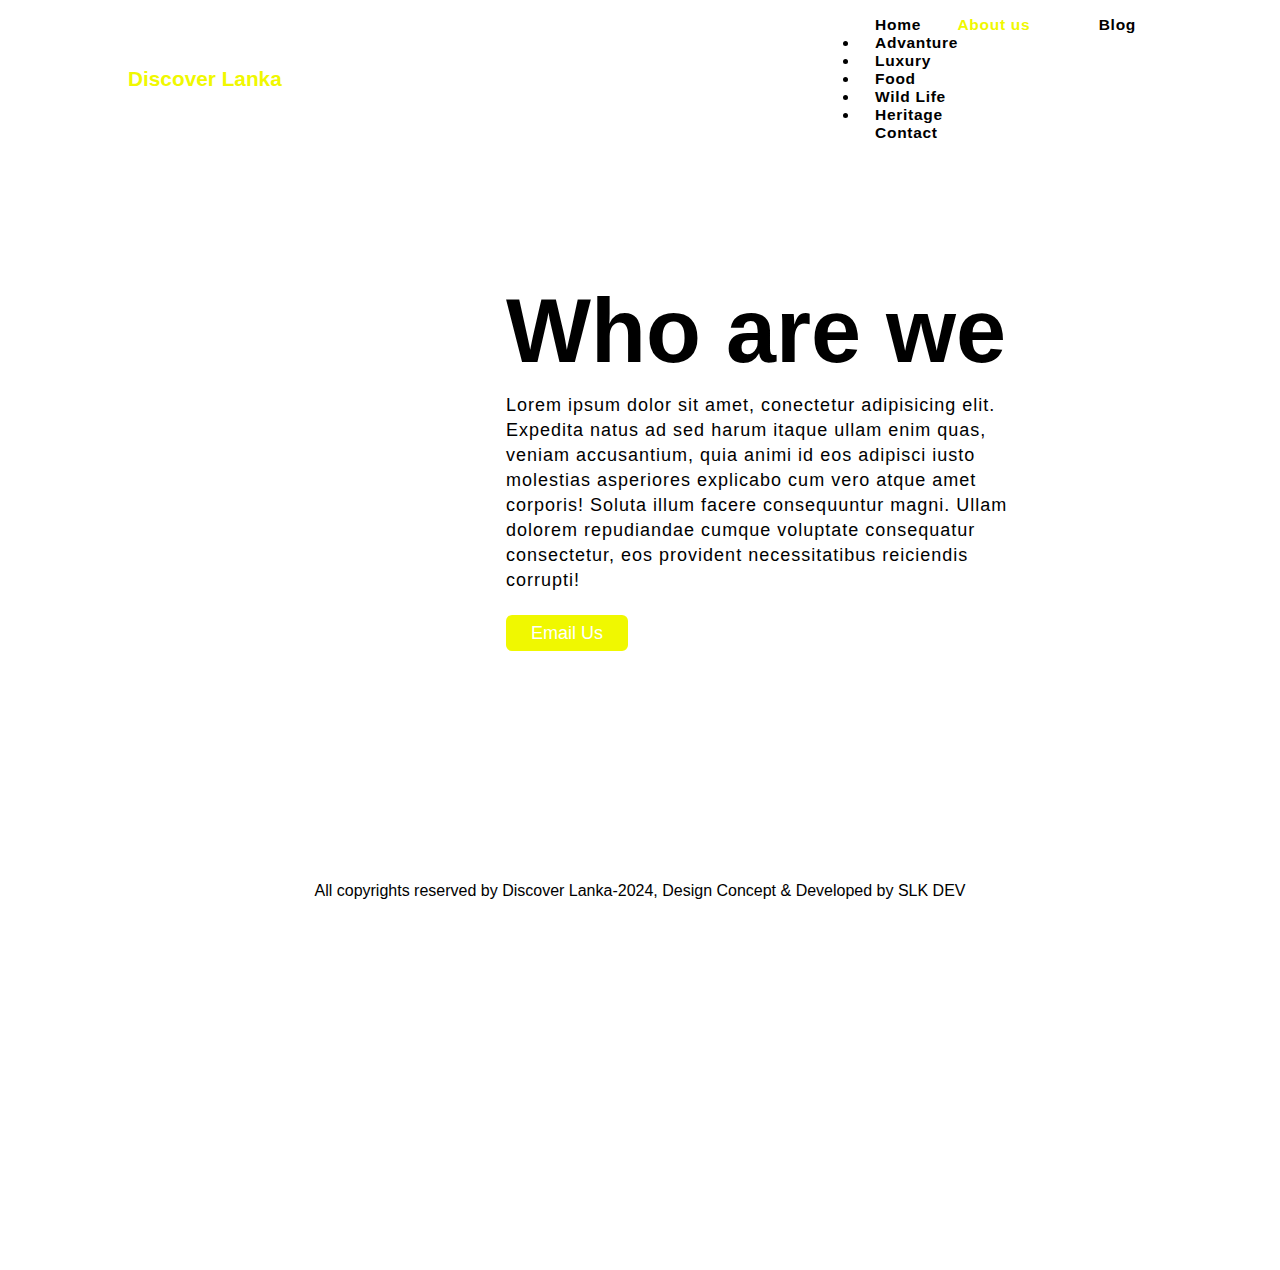
<file: about us/index.html>
<!DOCTYPE html>
<html lang="en">
  <head>
    <meta charset="utf-8">
    <meta name="viewport" content="width=device-width, initial-scale=1">
    <title>About us | Discover Lanka</title>
    <link rel="icon" type="images/x-icon" href="./img/letter-d.png">
    <link href="https://cdn.jsdelivr.net/npm/bootstrap@5.3.2/dist/css/bootstrap.min.css" rel="stylesheet" integrity="sha384-T3c6CoIi6uLrA9TneNEoa7RxnatzjcDSCmG1MXxSR1GAsXEV/Dwwykc2MPK8M2HN" crossorigin="anonymous">
    <link rel="stylesheet" href="style.css">
  </head>
  <body>
    
    <script src="https://cdn.jsdelivr.net/npm/bootstrap@5.3.2/dist/js/bootstrap.bundle.min.js" integrity="sha384-C6RzsynM9kWDrMNeT87bh95OGNyZPhcTNXj1NW7RuBCsyN/o0jlpcV8Qyq46cDfL" crossorigin="anonymous"></script>
    <header>
        <div class="logo">
            <a href="../hero/index.html">Discover Lanka </a>
        </div>
        <input type="checkbox" id="click">
        <label for="click" class="mainicon">
            <div class="menu">
                <i class="bi bi-list"></i>
            </div>
        </label>
        <nav>
            <a href="../hero/index.html">Home</a>
            <a href="#" class="active">About us</a>
            <a class="dropdown-menu">
  <a type="button" data-bs-toggle="dropdown" aria-expanded="false">
    Blog
  </a>
  <ul class="dropdown-menu">
    <li><a href="#">Advanture</a></li>
    <li><a href="#">Luxury</a></li>
    <li><a href="#">Food</a></li>
    <li><a href="#">Wild Life</a></li>
    <li><a href="#">Heritage</a></li>
  </ul>
</a>
            <a href="../contact/index.html">Contact</a>
        </nav>
    </header>
    <!DOCTYPE html>
  <section class="about-us">
    <div class="about">
      <div class="text">
        <h2>Who are we</h2>
          <p>Lorem ipsum dolor sit amet, conectetur adipisicing elit. Expedita natus ad sed harum itaque ullam enim quas, veniam accusantium, quia animi id eos adipisci iusto molestias asperiores explicabo cum vero atque amet corporis! Soluta illum facere consequuntur magni. Ullam dolorem repudiandae cumque voluptate consequatur consectetur, eos provident necessitatibus reiciendis corrupti!</p>
        <div class="data">
        <a href="#" class="hire">Email Us</a>
        </div>
      </div>
    </div>
  </section>
  <div class="footer">
    <p>All copyrights reserved by Discover Lanka-2024, Design Concept & Developed by SLK DEV</p>
  </div>
  </body>
</html>
</file>
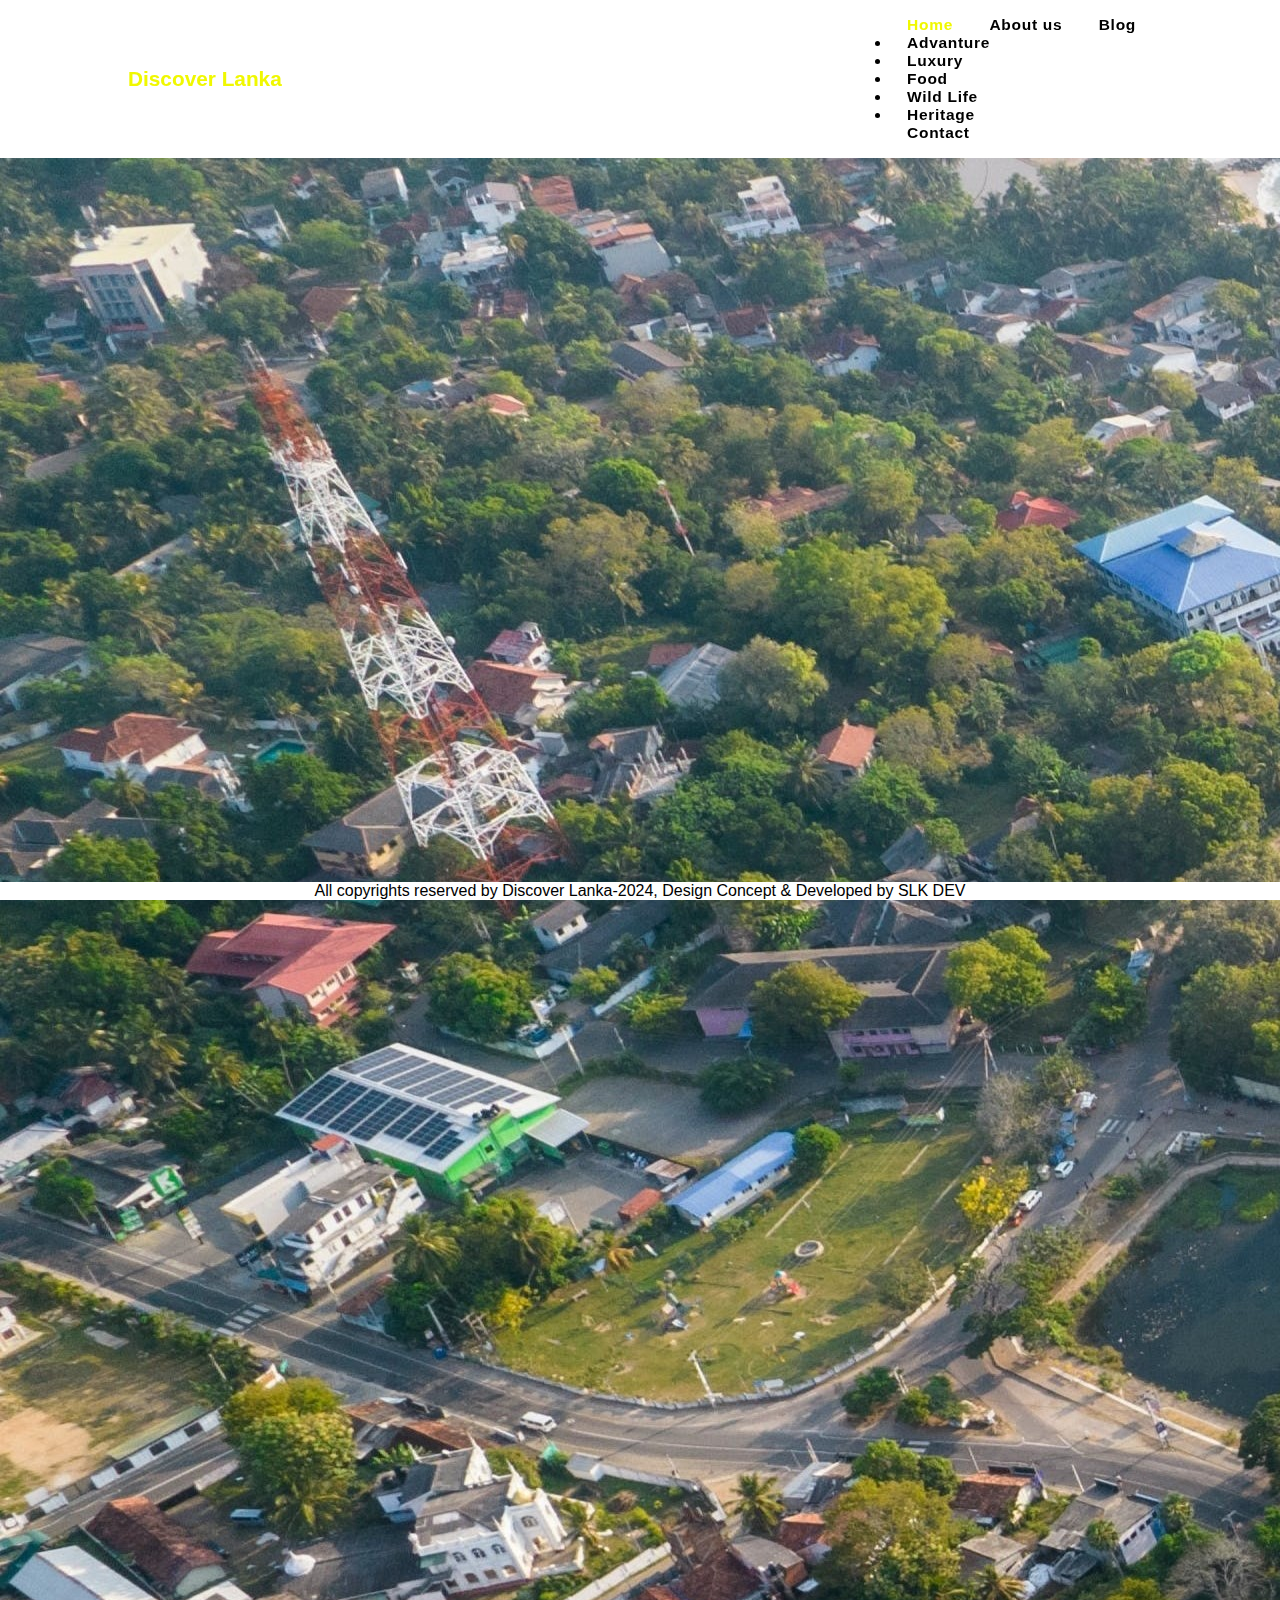
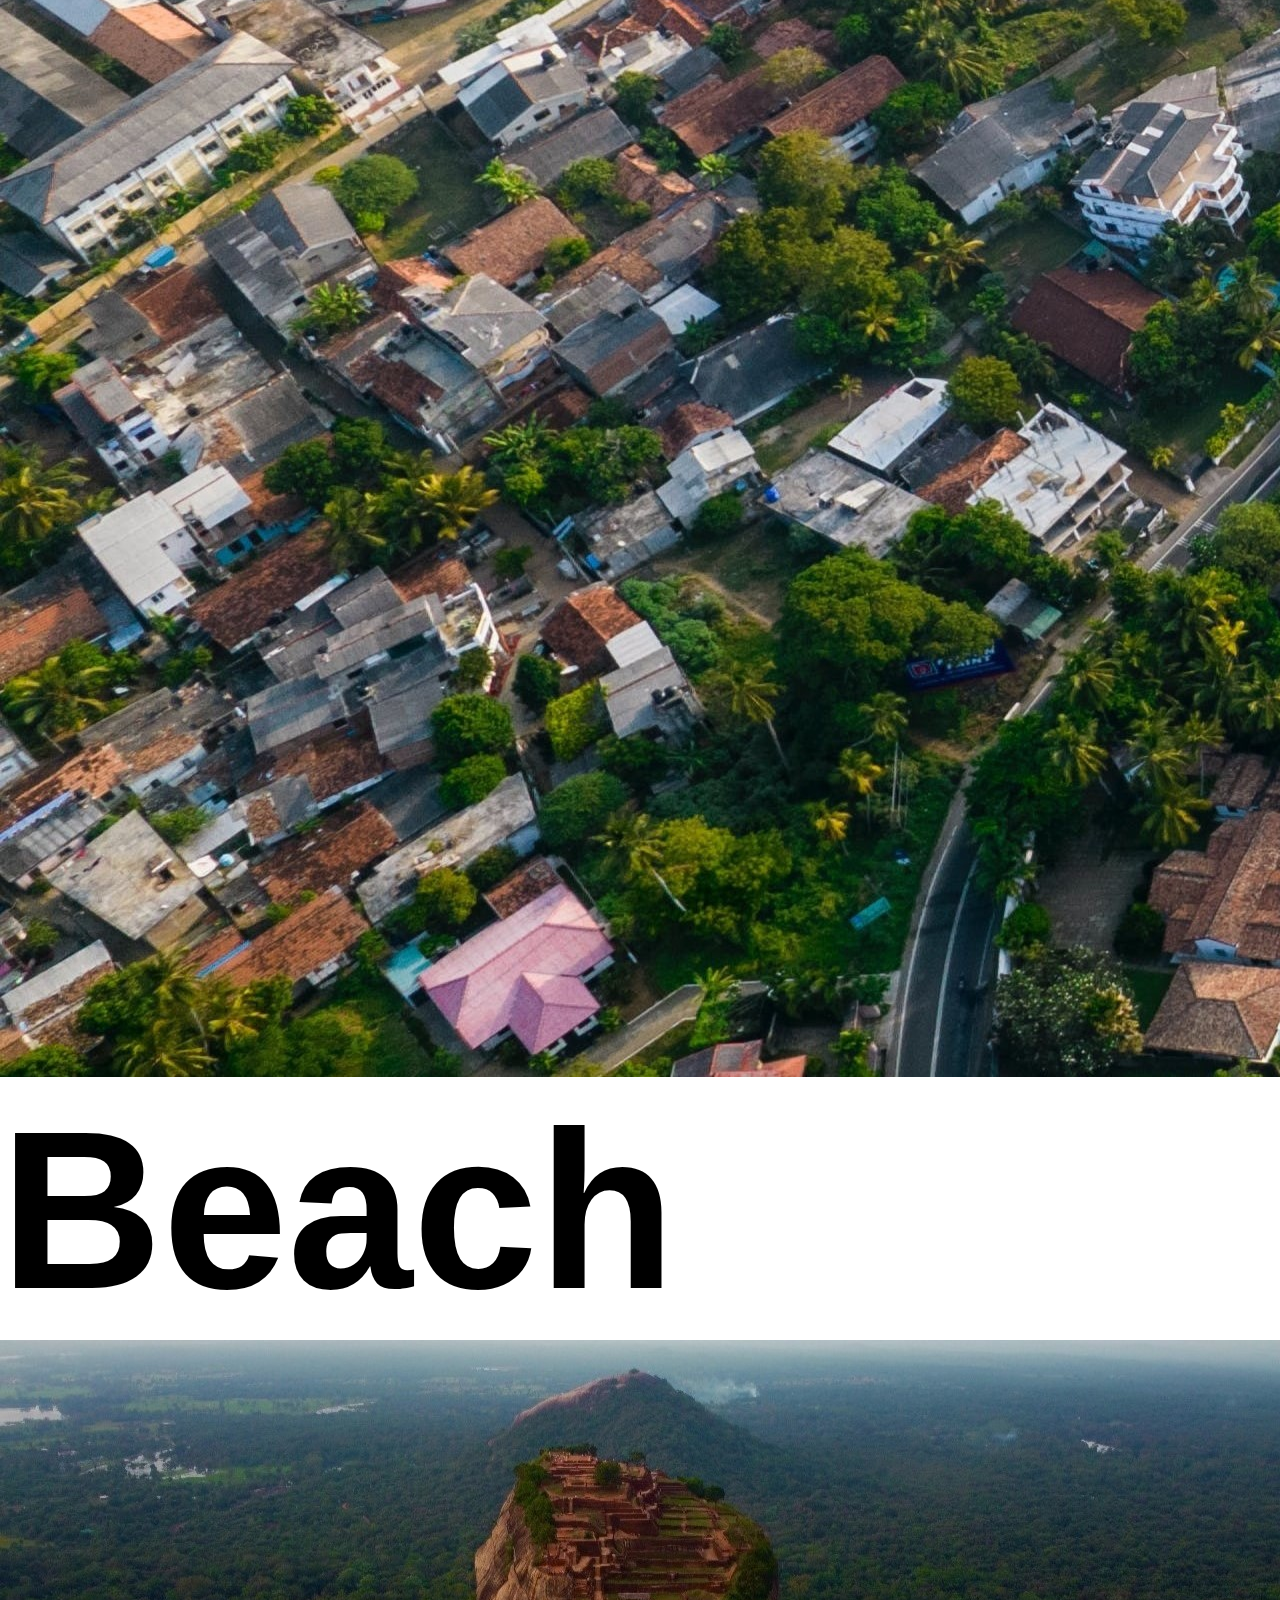
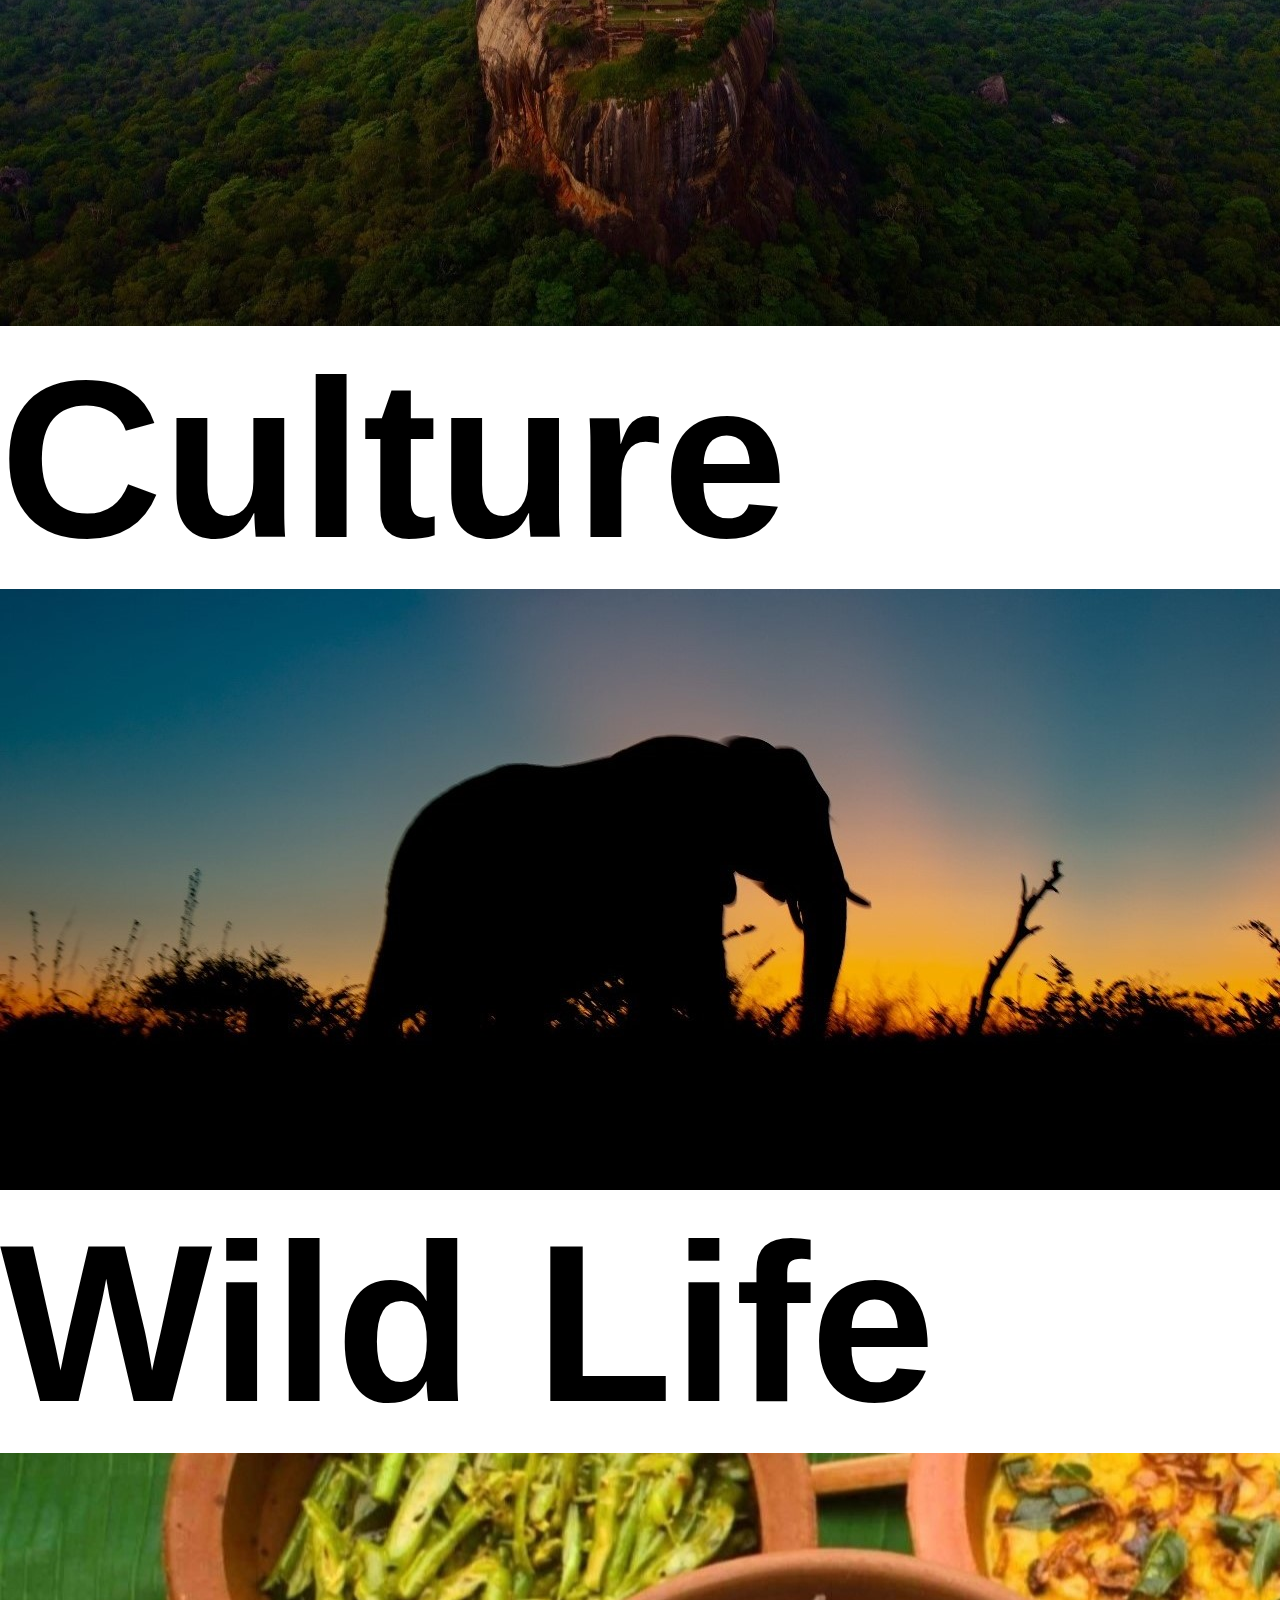
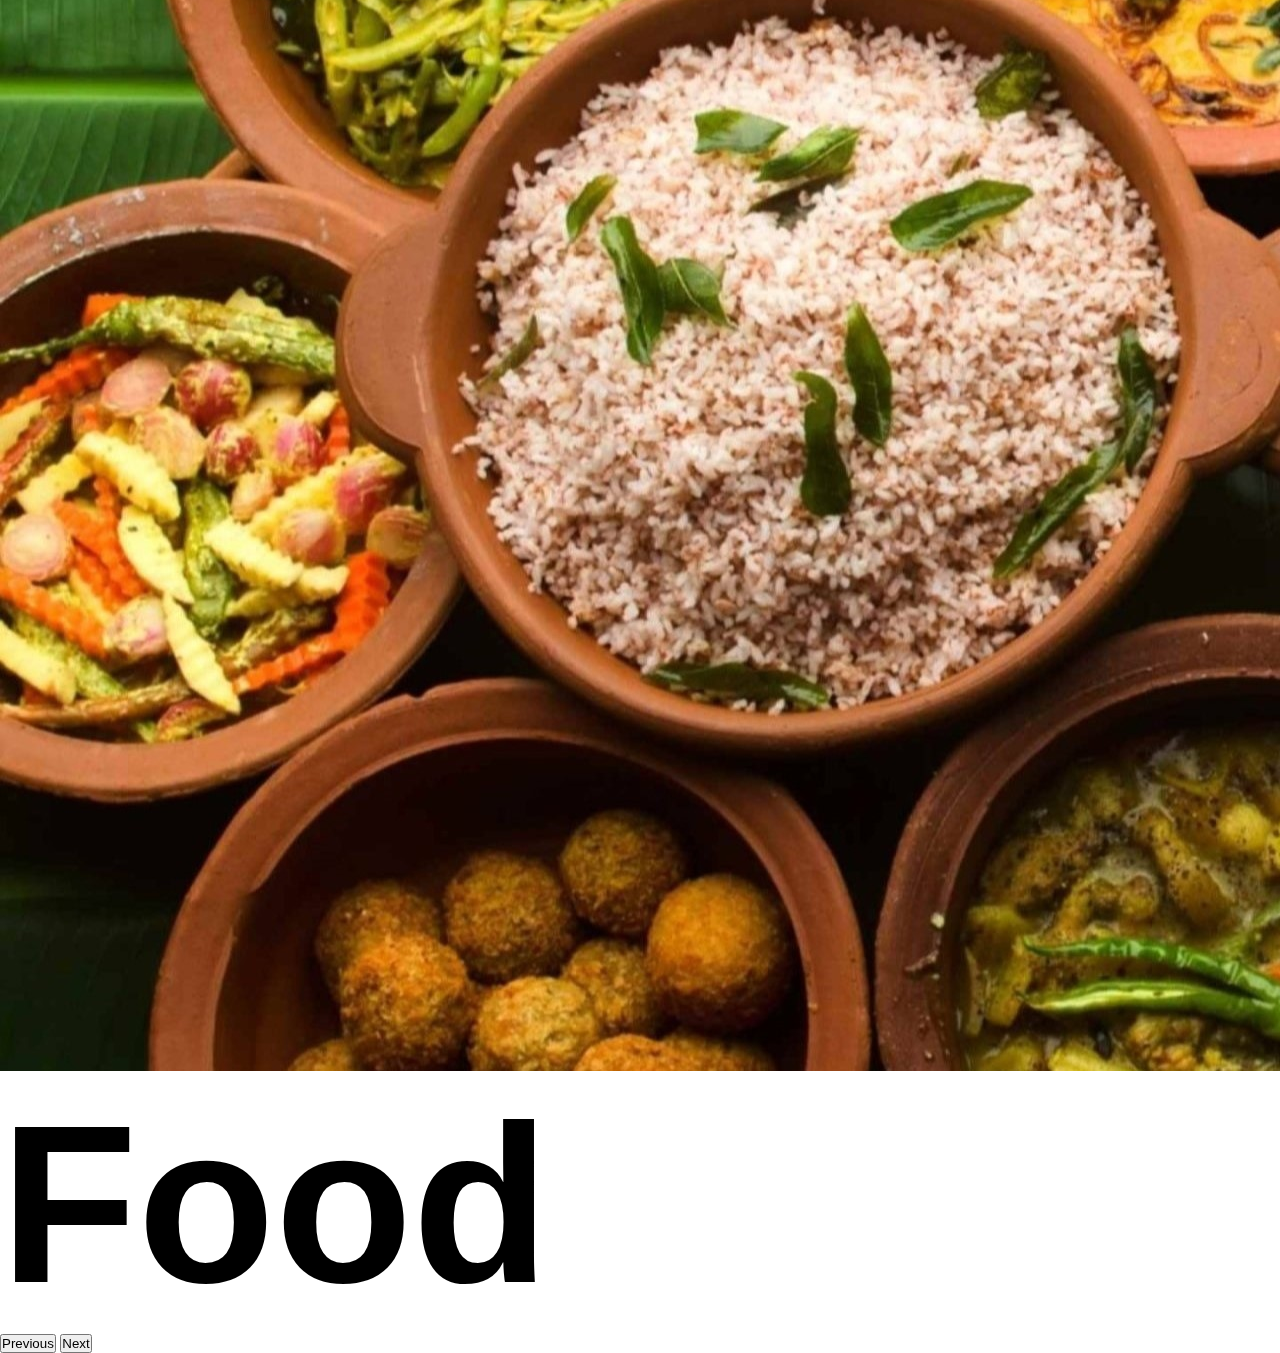
<file: hero/index.html>
<!DOCTYPE html>
<html lang="en">
  <head>
    <meta charset="utf-8">
    <meta name="viewport" content="width=device-width, initial-scale=1">
    <title>Discover Lanka</title>
    <link rel="icon" type="images/x-icon" href="./img/letter-d.png">
    <link href="https://cdn.jsdelivr.net/npm/bootstrap@5.3.2/dist/css/bootstrap.min.css" rel="stylesheet" integrity="sha384-T3c6CoIi6uLrA9TneNEoa7RxnatzjcDSCmG1MXxSR1GAsXEV/Dwwykc2MPK8M2HN" crossorigin="anonymous">
    <link rel="stylesheet" href="style.css">
    <script src="app.js"></script>
  </head>
  <body>
    <div id="Preloader"></div>
    <script src="https://cdn.jsdelivr.net/npm/bootstrap@5.3.2/dist/js/bootstrap.bundle.min.js" integrity="sha384-C6RzsynM9kWDrMNeT87bh95OGNyZPhcTNXj1NW7RuBCsyN/o0jlpcV8Qyq46cDfL" crossorigin="anonymous"></script>
    <header>
        <div class="logo">
            <a href="index.html">Discover Lanka</a>
        </div>
        <input type="checkbox" id="click">
        <label for="click" class="mainicon">
            <div class="menu">
                <i class="bi bi-list"></i>
            </div>
        </label>
        <nav>
            <a href="#" class="active">Home</a>
            <a href="../about us/index.html">About us</a>
            <a type="button" data-bs-toggle="dropdown" aria-expanded="false">
              Blog
            </a>
            <ul class="dropdown-menu">
              <li><a href="#">Advanture</a></li>
              <li><a href="#">Luxury</a></li>
              <li><a href="#">Food</a></li>
              <li><a href="#">Wild Life</a></li>
              <li><a href="#">Heritage</a></li>
            </ul>
            <a href="../contact/index.html">Contact</a>
        </nav>
    </header>
    <div id="carouselExampleInterval" class="carousel slide" data-bs-ride="carousel">
      <div class="carousel-inner">
        <div class="carousel-item active" data-bs-interval="10000">
          <img src="./img/place.jpg" class="d-block w-100" alt="elephant">
          <div class="carousel-caption d-none d-md-block">
            <h5>Beach</h5>
          </div>
        </div>
        <div class="carousel-item" data-bs-interval="2000">
          <img src="./img/sigiriya.jpg" class="d-block w-100" alt="...">
          <div class="carousel-caption d-none d-md-block">
            <h5>Culture</h5>
          </div>
        </div>
        <div class="carousel-item">
          <img src="./img/elephant.jpg" class="d-block w-100" alt="...">
          <div class="carousel-caption d-none d-md-block">
            <h5>Wild Life</h5>
          </div>
        </div>
        <div class="carousel-item">
          <img src="./img/food.png" class="d-block w-100" alt="...">
          <div class="carousel-caption d-none d-md-block">
            <h5>Food</h5>
          </div>
        </div>
      </div>
      <button class="carousel-control-prev" type="button" data-bs-target="#carouselExampleInterval" data-bs-slide="prev">
        <span class="carousel-control-prev-icon" aria-hidden="true"></span>
        <span class="visually-hidden">Previous</span>
      </button>
      <button class="carousel-control-next" type="button" data-bs-target="#carouselExampleInterval" data-bs-slide="next">
        <span class="carousel-control-next-icon" aria-hidden="true"></span>
        <span class="visually-hidden">Next</span>
      </button>
    </div>
  </body>
  <div class="footer">
    <p>All copyrights reserved by Discover Lanka-2024, Design Concept & Developed by SLK DEV</p>
  </div>
</html>
</file>
<file: about us/style.css>
* {
    margin: 0;
    padding: 0;
}

body {
    font-family: 'Poppins', sans-serif;
    max-height: 100vh;
    background-color: white;
}

/*nav */
header {
    padding:  1rem;
    background-color:transparent;
    display: flex;
    justify-content: space-between;
    max-width: 80%;
    margin: auto;
    align-items: center;
    background-color: transparent;
}

.logo {
    font-size: 1.3rem;
    font-weight: 800;
}

.logo a {
    color: #f0f800;
    text-decoration: none;
}

nav a {
    color: black;
    text-decoration: none;
    font-size: .97rem;
    font-weight: 600;
    letter-spacing: .7px;
    padding: 1rem;
    padding: 0.4rem 1rem;
}

nav a.active,
nav a:hover {
    color: #f0f800;
    border-radius: 1rem;
    transition: all.3s ease-in-out;
}

#click {
    display: none;
}

.menu i {
    color: #f0f800;
}

.menu {
    display: none;
}

/* Nav */

section {
    margin: 2rem 8.5rem;
    ;
}

.main {
    display: flex;
    flex-wrap: wrap;
    justify-content: space-between;
    align-items: center;
    margin: 5rem auto;
}

.main h1 {
    font-size: 2.5rem;
    font-weight: 600;
    color: #fff;
    /* animation: check 1s ease forwards;
    animation-delay: .1s; */
}

.main p {
    margin-top: 1rem;
    font-size: .98rem;
    color: #fff;
}

/*.social {
    display: flex;
    flex-wrap: wrap;
    gap: 1.4rem;
    margin-top: 1.7rem;
}

.social a {
    color: #00E8F8;
    font-size: 1rem;
    border: 1.6px solid #00E8F8;
    border-radius: 50%;
    padding: .35rem;
    text-align: center;
    width: 26px;
}

.social a:hover {
    color: #1F252E;
    background-color: #00E8F8;
    box-shadow: 0 0 20px #00E8F8;
    transition: all .3s ease-in-out;
}

.main h1 span:nth-child(1) {
    font-size: 1.5rem;
}

.main h1 span:nth-child(2) {
    color: #00E8F8;
}

.images {
    background-image: url(/img/graph5.png);
    background-repeat: no-repeat;
    background-position: 0 -75px;
    -webkit-box-shadow: 0 10px 10px -10px #000000;
    -moz-box-shadow: 0 10px 10px -10px #000000;
    box-shadow: 0px 16px 4px -10px #00E8F8;
    width: 528px;
    background-size: cover;
}

/* @keyframes check {
    0% {
        transform: translateY(-100px);
        opacity: 0;
    }

    100% {
        transform: translateY(0);
        opacity: 1;
    }
} */
@import url('https://fonts.googleapis.com/css2?family=Poppins:wght@100;200;300;400;500;600;700;800&display=swap');
@media only screen and (max-width:480px) {
    .menu {
        display: block;
        font-size: 1.5rem;
        font-weight: bold;
        color: #244D61;
    }

    header {
        padding: 0.7rem 1rem;
        align-items: center;
        max-width: 100%;
    }

    nav {
        position: absolute;
        display: grid;
        top: 75px;
        text-align: center;
        background-color: #1F252E;
        left: -100%;
        z-index: 1;
        width: 100%;
    }


    #click:checked~nav {
        left: 0%;
        transition: all 0.3s ease;
    }

    section {
        margin: 1rem 1.5rem;
    }

}
.img{
    object-fit: cover;
    height: 100vh;
    min-height: 300px;
    border-radius: 4px;
    display: flex;
    
    
}
.img :hover{
    opacity: 0.5;
}
.footer {
    position: fixed;
    left: 0;
    bottom: 0;
    width: 100%;
    background-color: white;
    color: black;
  }
  .footer p{
    text-align: center;
    color: black;
  }
h5{
    font-size: 25vh;
}  
.about-us{
    height: 100vh;
    width: 100%;
    padding: 90px 0;
    background: white;
  }
  .pic{
    height: auto;
    width:  302px;
  }
  .about{
    width: 1130px;
    max-width: 85%;
    margin: 0 auto;
    display: flex;
    align-items: center;
    justify-content: space-around;
  }
  .text{
    width: 540px;
  }
  .text h2{
    font-size: 90px;
    font-weight: 600;
    margin-bottom: 10px;
  }
  .text h5{
    font-size: 22px;
    font-weight: 500;
    margin-bottom: 20px;
  }
  span{
    color: #f0f800;
  }
  .text p{
    font-size: 18px;
    line-height: 25px;
    letter-spacing: 1px;
  }
  .data{
    margin-top: 30px;
  }
  .hire{
    font-size: 18px;
    background: #f0f800;
    color: #fff;
    text-decoration: none;
    border: none;
    padding: 8px 25px;
    border-radius: 6px;
    transition: 0.5s;
  }
  .hire:hover{
    background: #000;
    border: 1px solid #4070f4;
  }
  .sub-div {
	max-height: 100vh;
	overflow-y: scroll;
	/*Thumb color and background color for firefox */
	scrollbar-color: #f0f800 #010718;
	overflow-x: scroll;
  }
  /*  ::-webkit- is for chrome */
  ::-webkit-scrollbar {
	width: 0.5em;
	overflow-x: none;
  }
  ::-webkit-scrollbar-track {
	background-color: transparent;
	margin-block: 0.2em;
	border-radius: 0.3em;
  }
  ::-webkit-scrollbar-thumb {
	background: brown;
	background: -webkit-linear-gradient(to right, #f0f800, #f0f800);
	background: linear-gradient(to right, #f0f800, #f0f800);
	border-radius: 0.3em;
  }
  @media only screen and (min-width: 1200px) {
	/* header */
	#header .hamburger {
		display: none;
	}
	#header .nav-list ul {
		position: initial;
		display: block;
		height: auto;
		width: fit-content;
		background-color: transparent;
	}
	#header .nav-list ul li {
		display: inline-block;
	}
	#header .nav-list ul li a {
		font-size: 1.8rem;
	}
	#header .nav-list ul a:after {
		display: none;
	}
	/* End header */

	#services .service-bottom .service-item {
		flex-basis: 22%;
		margin: 1.5%;
	}
}
/* Styles for mobile and tablets */
@media only screen and (max-width: 1023px) {
	.slider-wrapper .slide-button {
	  display: none !important;
	}
	.slider-wrapper .image-list {
	  gap: 10px;
	  margin-bottom: 15px;
	  scroll-snap-type: x mandatory;
	}
	.slider-wrapper .image-list .image-item {
	  width: 280px;
	  height: 380px;
	}
	.slider-scrollbar .scrollbar-thumb {
	  width: 20%;
	}
  }
/*works card list end*/
</file>
<file: hero/style.css>
* {
    margin: 0;
    padding: 0;
}

body {
    font-family: 'Poppins', sans-serif;
    max-height: 100vh;
    background-color: white;
}

header {
    padding:  1rem;
    background-color:transparent;
    display: flex;
    justify-content: space-between;
    max-width: 80%;
    margin: auto;
    align-items: center;
    background-color: transparent;
}

.logo {
    font-size: 1.3rem;
    font-weight: 800;
}

.logo a {
    color: #f0f800;
    text-decoration: none;
}

nav a {
    color: black;
    text-decoration: none;
    font-size: .97rem;
    font-weight: 600;
    letter-spacing: .7px;
    padding: 1rem;
    padding: 0.4rem 1rem;
}

nav a.active,
nav a:hover {
    color: #f0f800;
    border-radius: 1rem;
    transition: all.3s ease-in-out;
}

#click {
    display: none;
}

.menu i {
    color: #f0f800;
}

.menu {
    display: none;
}


section {
    margin: 2rem 8.5rem;
    ;
}

.main {
    display: flex;
    flex-wrap: wrap;
    justify-content: space-between;
    align-items: center;
    margin: 5rem auto;
}

.main h1 {
    font-size: 2.5rem;
    font-weight: 600;
    color: #fff;
}

.main p {
    margin-top: 1rem;
    font-size: .98rem;
    color: #fff;
}

/*.social {
    display: flex;
    flex-wrap: wrap;
    gap: 1.4rem;
    margin-top: 1.7rem;
}

.social a {
    color: #00E8F8;
    font-size: 1rem;
    border: 1.6px solid #00E8F8;
    border-radius: 50%;
    padding: .35rem;
    text-align: center;
    width: 26px;
}

.social a:hover {
    color: #1F252E;
    background-color: #00E8F8;
    box-shadow: 0 0 20px #00E8F8;
    transition: all .3s ease-in-out;
}

.main h1 span:nth-child(1) {
    font-size: 1.5rem;
}

.main h1 span:nth-child(2) {
    color: #00E8F8;
}

.images {
    background-image: url(/img/graph5.png);
    background-repeat: no-repeat;
    background-position: 0 -75px;
    -webkit-box-shadow: 0 10px 10px -10px #000000;
    -moz-box-shadow: 0 10px 10px -10px #000000;
    box-shadow: 0px 16px 4px -10px #00E8F8;
    width: 528px;
    background-size: cover;
}

/* @keyframes check {
    0% {
        transform: translateY(-100px);
        opacity: 0;
    }

    100% {
        transform: translateY(0);
        opacity: 1;
    }
} */
@import url('https://fonts.googleapis.com/css2?family=Poppins:wght@100;200;300;400;500;600;700;800&display=swap');
@media only screen and (max-width:480px) {
    .menu {
        display: block;
        font-size: 1.5rem;
        font-weight: bold;
        color: #244D61;
    }

    header {
        padding: 0.7rem 1rem;
        align-items: center;
        max-width: 100%;
    }

    nav {
        position: absolute;
        display: grid;
        top: 75px;
        text-align: center;
        background-color: #1F252E;
        left: -100%;
        z-index: 1;
        width: 100%;
    }


    #click:checked~nav {
        left: 0%;
        transition: all 0.3s ease;
    }

    section {
        margin: 1rem 1.5rem;
    }

}
.img{
    object-fit: cover;
    height: 100vh;
    min-height: 300px;
    border-radius: 4px;
    display: flex;
    
    
}
.img :hover{
    opacity: 0.5;
}
.footer {
    position: fixed;
    left: 0;
    bottom: 0;
    width: 100%;
    background-color: white;
    color: black;
  }
  .footer p{
    text-align: center;
    color: black;
  }
h5{
    font-size: 25vh;
}  
.sub-div {
	max-height: 100vh;
	overflow-y: scroll;
	
	scrollbar-color: #f0f800 #010718;
	overflow-x: none;
  }

  ::-webkit-scrollbar {
	width: 0.5em;
	overflow-x: none;
  }
  ::-webkit-scrollbar-track {
	background-color: transparent;
	margin-block: 0.25em;
	border-radius: 0.3em;
  }
  ::-webkit-scrollbar-thumb {
	background: brown;
	background: -webkit-linear-gradient(to right, #f0f800, #f0f800);
	background: linear-gradient(to right, #f0f800, #f0f800);
	border-radius: 0.3em;
  }
  @media only screen and (min-width: 1200px) {
	#header .hamburger {
		display: none;
	}
	#header .nav-list ul {
		position: initial;
		display: block;
		height: auto;
		width: fit-content;
		background-color: transparent;
	}
	#header .nav-list ul li {
		display: inline-block;
	}
	#header .nav-list ul li a {
		font-size: 1.8rem;
	}
	#header .nav-list ul a:after {
		display: none;
	}
	

	#services .service-bottom .service-item {
		flex-basis: 22%;
		margin: 1.5%;
	}
}
#Preloader{
	background: rgb(255, 255, 255) url(./img/Eclipse-1s-200px.svg) no-repeat center center;
	background-size: 150px;
	display: flex;
	height: 100vh;
	width: 100%;
	position: fixed;
	justify-content: center;
	position: flex;
	z-index: -3;
}
</file>
